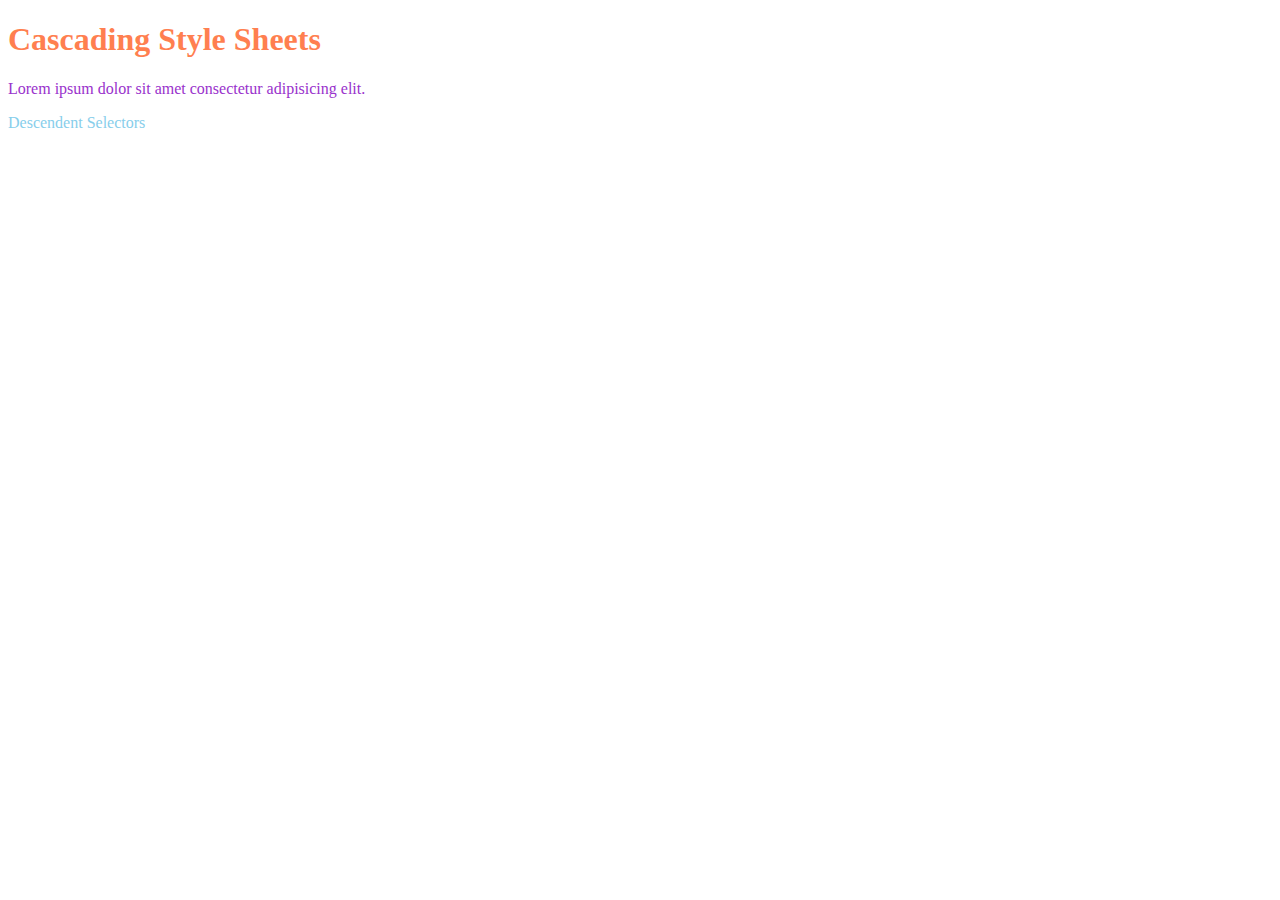
<file: index.html>
<!DOCTYPE html> 

<html lang="en">  
<head> 
    <!-- Internal Styling -->
    <style>
        *{
            color: yellowgreen;
        }
        h1{  
            color: coral;
        }
        p{
            color: darkorchid;
            
        }
        div p{
            color: skyblue;
        }
    </style>
    <meta charset="UTF-8">
    <meta name="viewport" content="width=device-width, initial-scale=1.0">
    <title>Document</title>
    <!-- external Styling -->
    <link rel="stylesheet" href="index.css">
</head>
<body>
    <!--  -->
    <h1> Cascading Style Sheets</h1>
    <p>Lorem ipsum dolor sit amet consectetur adipisicing elit. 
    </p>
    <div>
        <p>Descendent Selectors</p>
    </div>
    
</body>
</html>
</file>
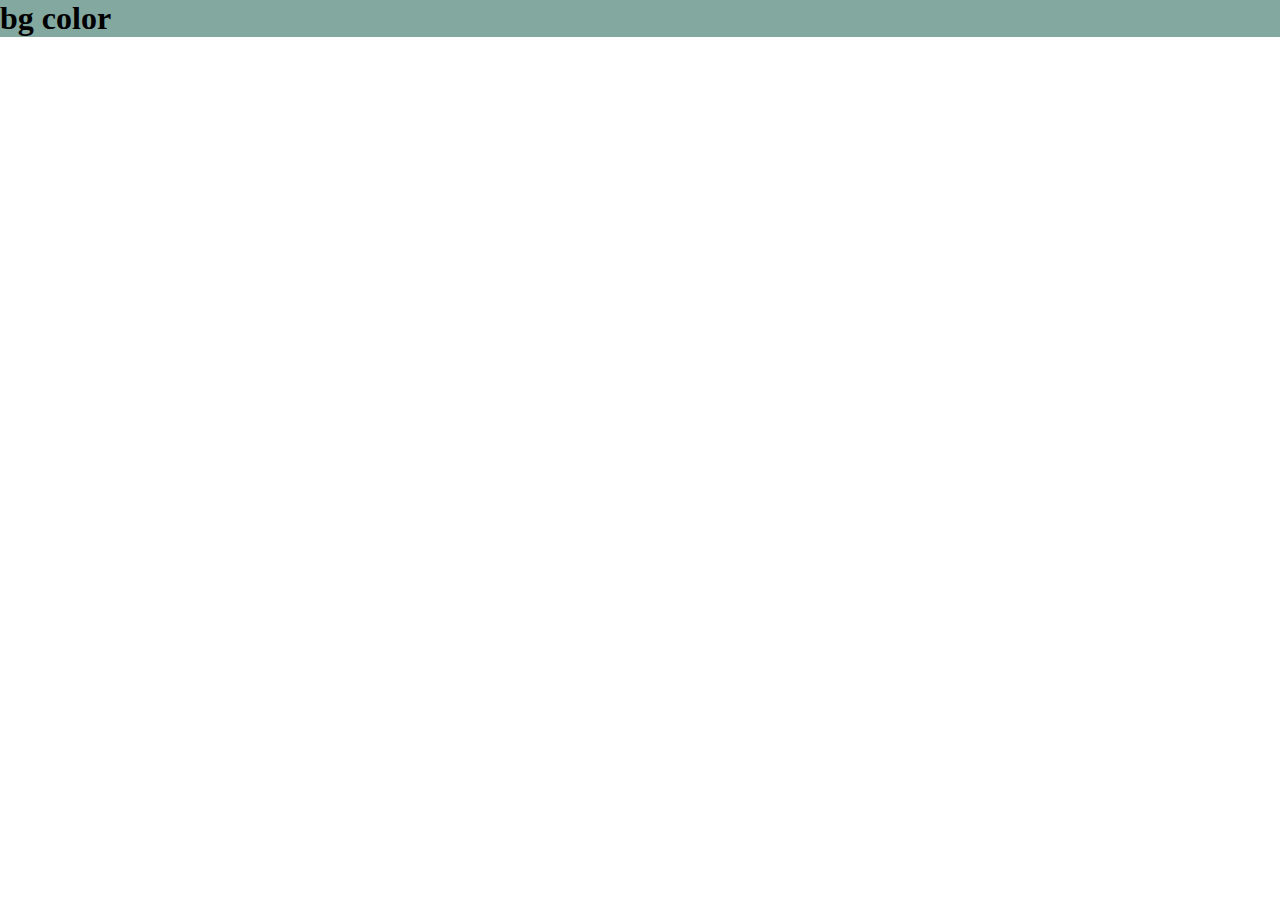
<file: level2/level2.html>
<!DOCTYPE html>
<html lang="en">
<head>
    <meta charset="UTF-8">
    <meta name="viewport" content="width=device-width, initial-scale=1.0">
    <title>NewLevel</title>
    <style>
          *{
            margin: 0;
            padding: 0;
          }
          .back_learn{
            background-color: rgba(130, 168, 160,5);
          }
    </style>
</head>
<body>
    <div class="back_learn">
      <h1>bg color</h1>
    </div>
</body>
</html>
</file>
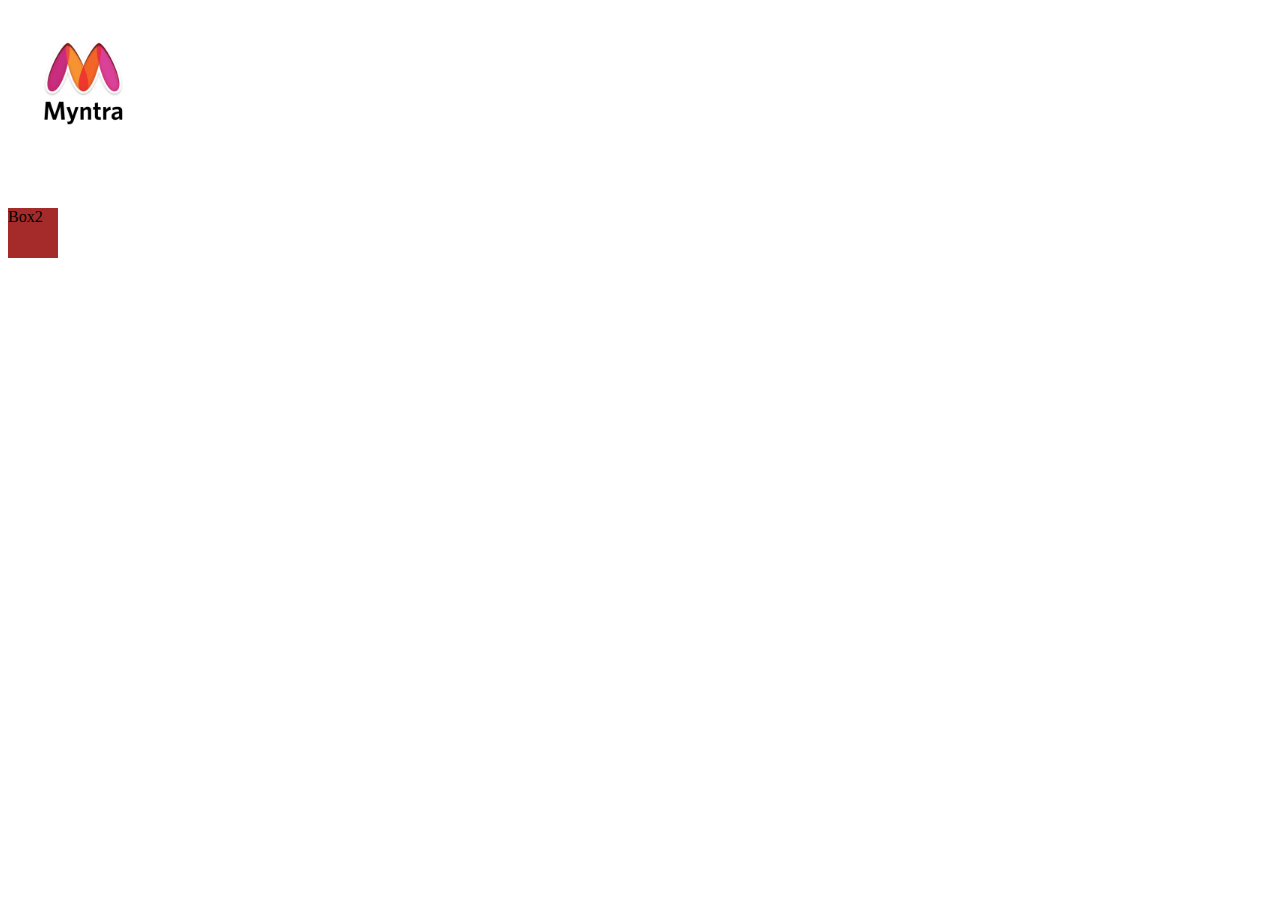
<file: level2/Units.html>
<!DOCTYPE html>
<html lang="en">
  <head>
    <meta charset="UTF-8" />
    <meta name="viewport" content="width=device-width, initial-scale=1.0" />
    <title>Document</title>
    <style>
      #icon{
        background-image: url("myntra-logo.jpg") ;
        height: 150px;
        width: 150px;
        background-size: contain;
        /* background-color: rgb(186, 124, 177); */
        background-repeat: no-repeat;
        background-position: 0%; 
        /* Using shorthand Property */
        /* background:green url("myntra-logo.jpg")  no-repeat none center ; */
      }

      #Box1{
        background-color: aquamarine;
        visibility: collapse;
        width: 50px;
        height: 50px;
      }
      #Box2{
        background-color: brown;
        width: 50px;
        height: 50px;

      }
    </style>
  </head>
  <body>
    <div id="icon"></div>
    <div id="Box1">Box1</div>
    <div id="Box2">Box2</div>

  </body>
</html>
</file>
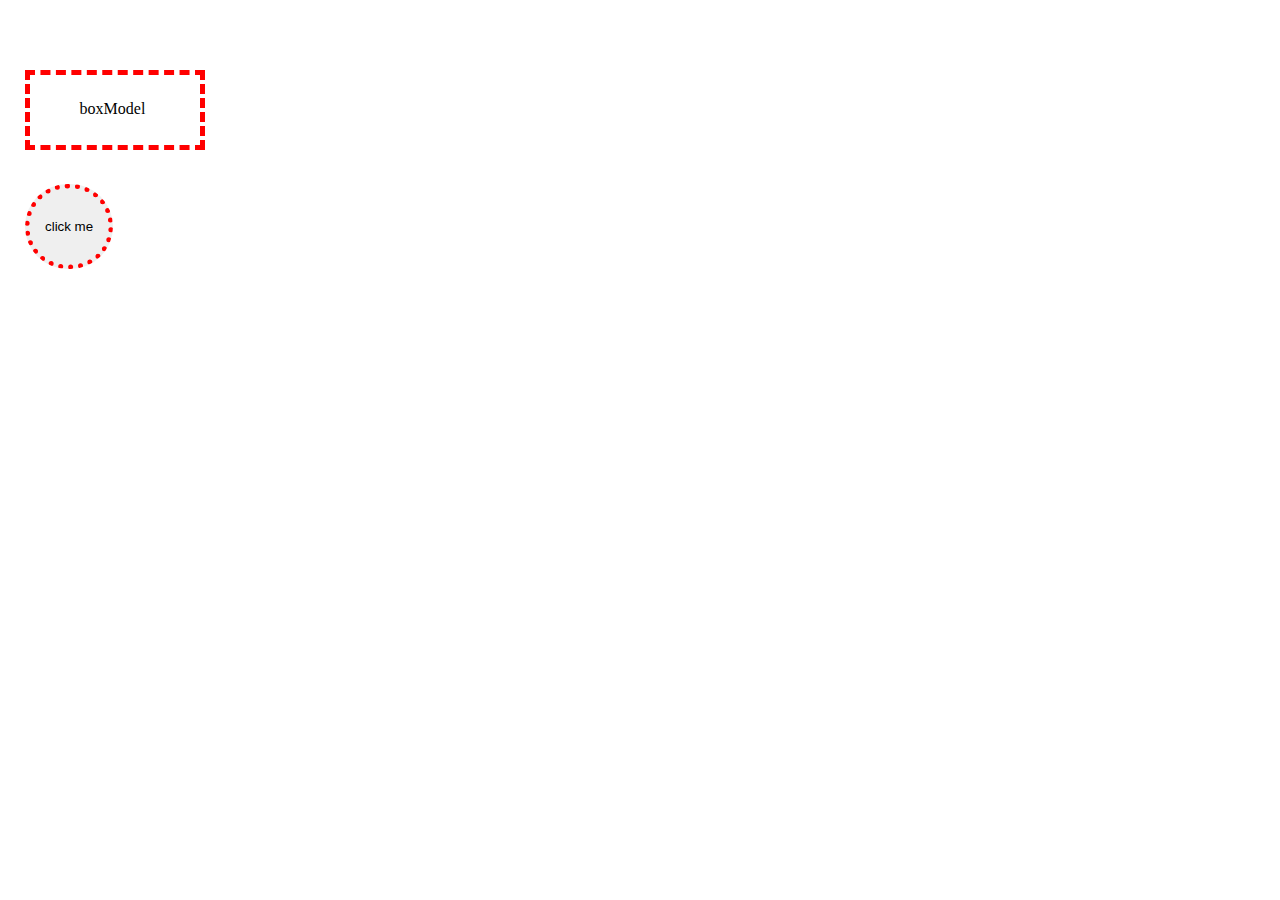
<file: level4/BoxModel.html>
<!DOCTYPE html>
<html lang="en">
  <head>
    <meta charset="UTF-8" />
    <meta name="viewport" content="width=device-width, initial-scale=1.0" />
    <title>Document</title>
    <style>
      * {
        margin: 0;
        padding: 0;
      }
      /* div{

                  background-color: rgb(107, 137, 185);
              } */

              /*  */

      div {
        height: 25px;
        width: 75px;
        padding: 25px 50px 20px 45px;
        border: 5px dashed red;
        margin: 70px 25px 9px 25px;
        box-sizing: content-box;
        text-align: center;
      }

      #button1 {
        padding: 30px 15px;
        margin: 25px;
        border: 5px dotted red;
        border-radius: 1000px;
        box-sizing: border-box;
      }
    </style>
  </head>
  <body>
    <div>boxModel</div>
    <button id="button1">click me</button>
  </body>
</html>
<!-- ngcng -->
</file>
<file: index.css>
/* h1{
    color: red;
}
p{
    color: violet;
    font-style: bold;
} */
</file>
